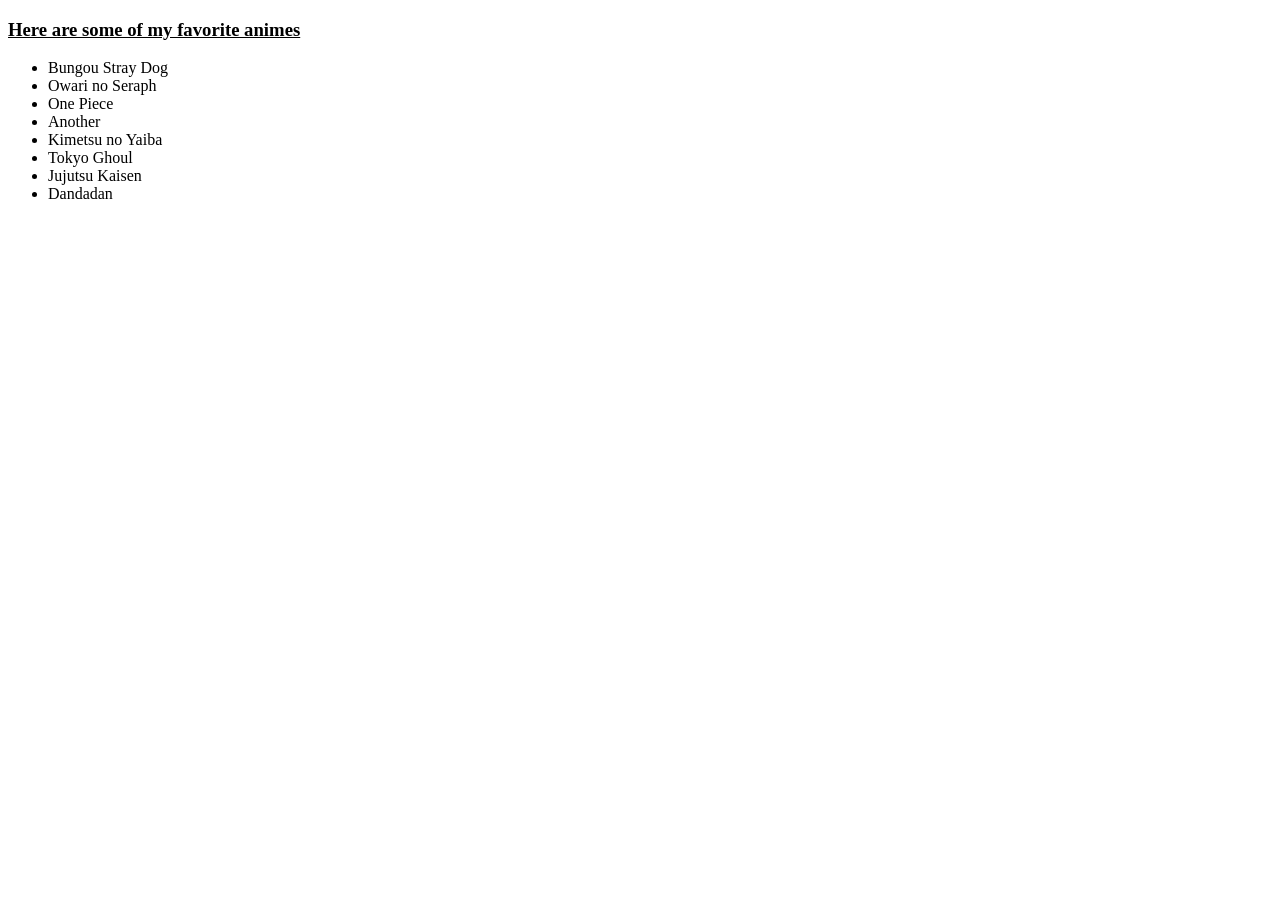
<file: docs/anime_fav.html>
<!DOCTYPE html>
<html lang="en">
<head>
  <meta charset="UTF-8">
  <meta name="viewport" content="width=device-width, initial-scale=1.0">
  <title>My first portfolio</title>
  <link rel="stylesheet" href="style.css">
</head>
<body>
  <h3>Here are some of my favorite animes</h3>
  <ul>
    <li>Bungou Stray Dog</li>
    <li>Owari no Seraph</li>
    <li>One Piece</li>
    <li>Another</li>
    <li>Kimetsu no Yaiba</li>
    <li>Tokyo Ghoul</li>
    <li>Jujutsu Kaisen</li>
    <li>Dandadan</li>
  </ul>
</body>
</html>
</file>
<file: docs/style.css>
h2,h3{
  text-decoration: underline;
}
</file>
